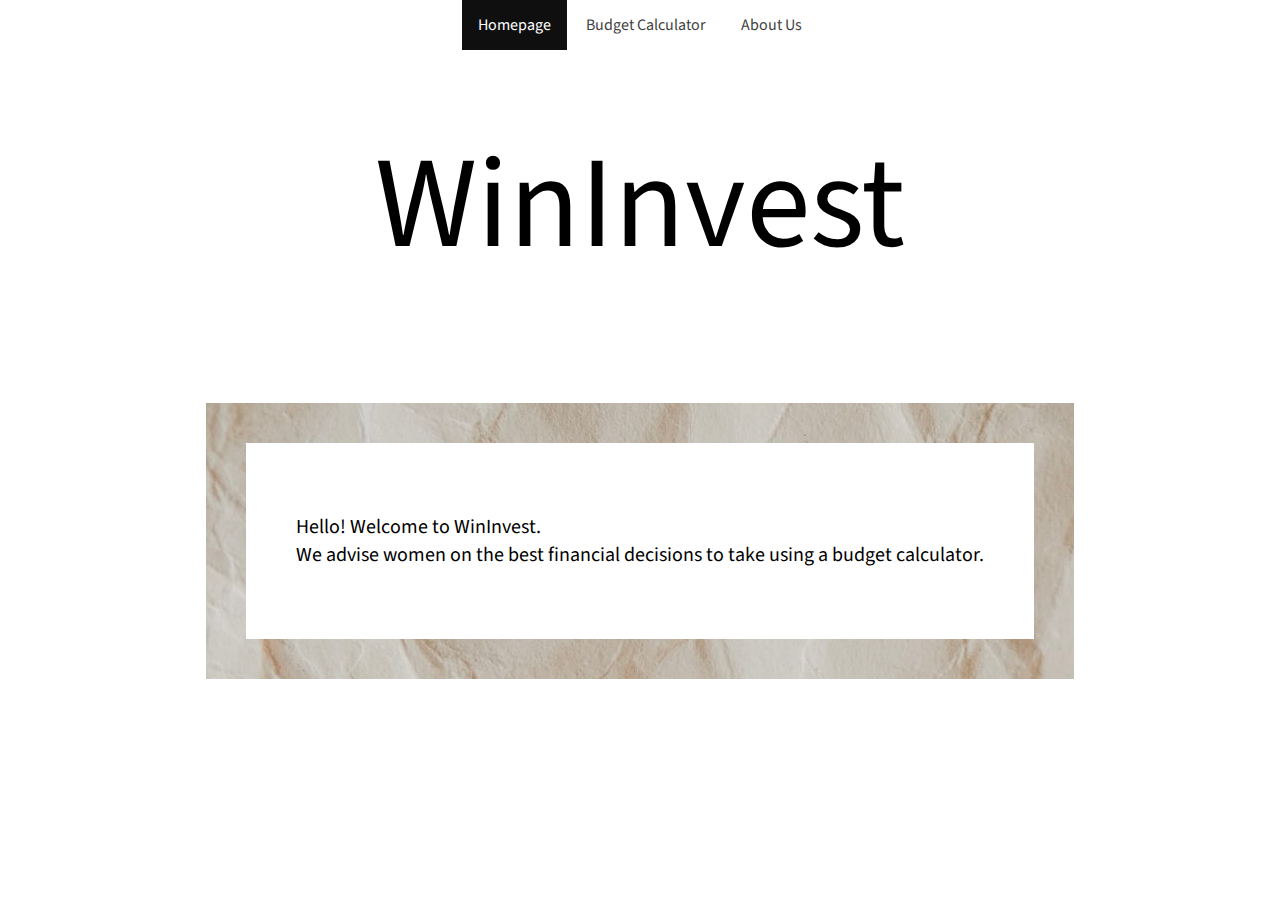
<file: index.htm>
<!DOCTYPE html>
<html>
<head>
    <title>WinInvest</title>
    <link rel="stylesheet" type="text/css" href="main.css">
    <link href="https://fonts.googleapis.com/css?family=Source+Sans+Pro:200,300,400,600" rel="stylesheet">
</head>
<ul>
    <li><a class="active" href="index.htm">Homepage</a></li>
    <li><a href="Budget.htm">Budget Calculator</a></li>
    <li><a href="AboutUs.htm">About Us</a></li>
</ul>
<body>
<br>
<h1>WinInvest</h1>
<br>
<center>
    <div class="box">
        <div class="box-text">
            <p1>
                <p>
                    Hello! Welcome to WinInvest. &nbsp;
                    <br>
                    We advise women on the best financial decisions to take using a budget calculator.
                </p>
            </p1>
        </div>
    </div>
</center>
</body>
</html>
</file>
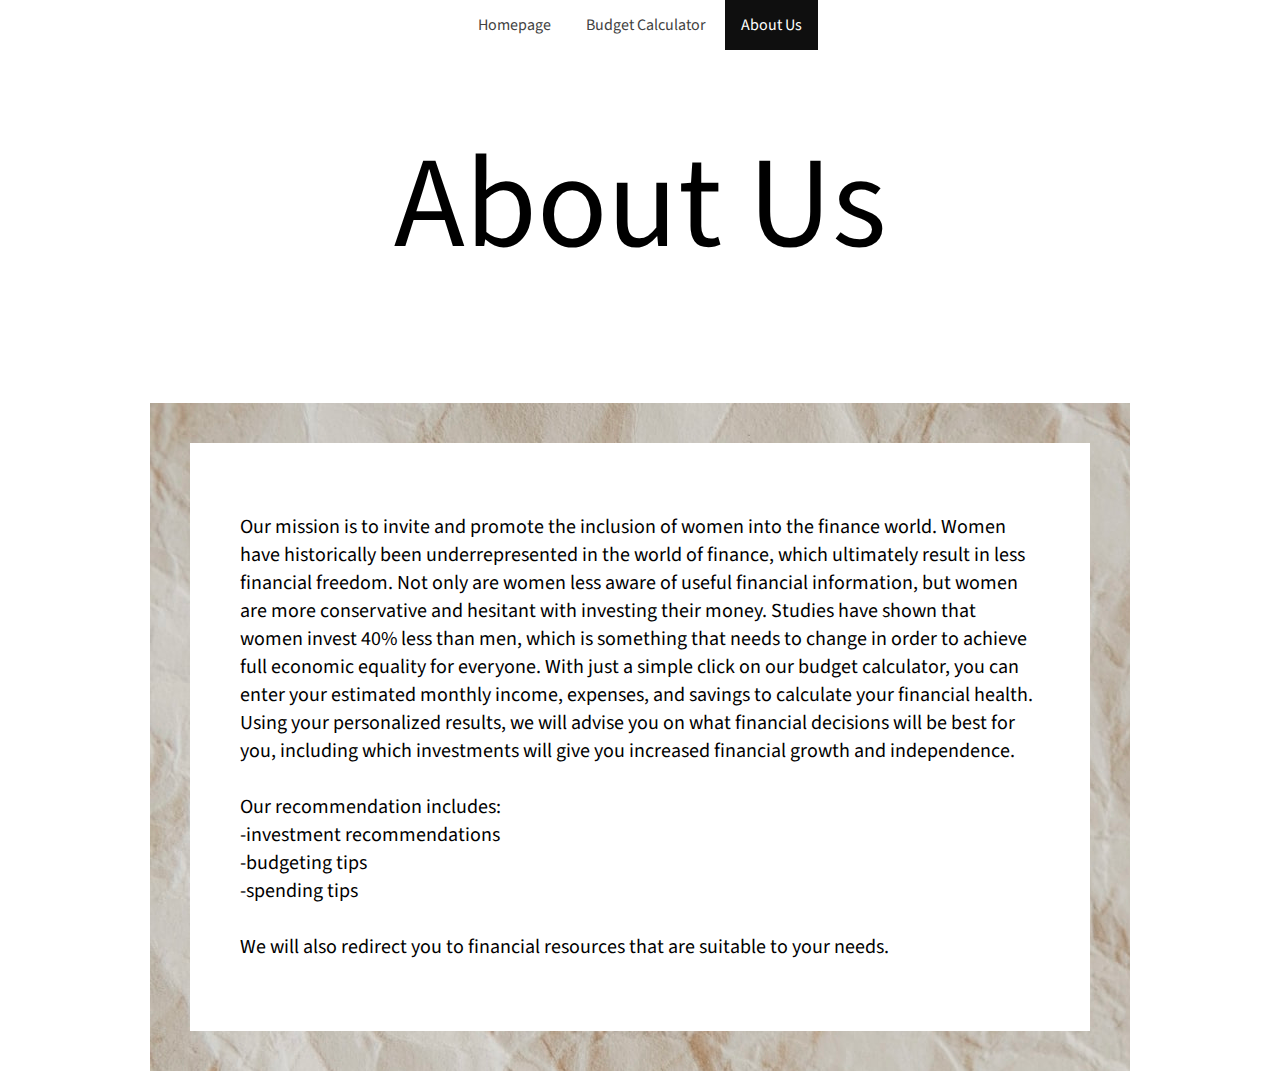
<file: AboutUs.htm>
<!DOCTYPE html>
<html>
<head>
    <title>WinInvest</title>
    <link rel="stylesheet" type="text/css" href="main.css">
    <link href="https://fonts.googleapis.com/css?family=Source+Sans+Pro:200,300,400,600" rel="stylesheet">
</head>
<ul>
    <li><a href="index.htm">Homepage</a></li>
    <li><a href="Budget.htm">Budget Calculator</a></li>
    <li><a class="active" href="AboutUs.htm">About Us</a></li>
</ul>
<body>
<br>
<h1>About Us</h1>
<br>
<center>
    <div class="box">
        <div class="box-text">
            <p1>
                <p>
                    Our mission is to invite and promote the inclusion of women into the finance world. Women have
                    historically been underrepresented in the world of
                    finance, which ultimately result in less financial freedom. Not only are women less aware of useful
                    financial information, but women are more conservative and hesitant with investing their money.
                    Studies have shown that women invest 40% less than men, which is something that needs to change in
                    order to achieve full economic equality for everyone.

                    With just a simple click on our budget calculator, you can enter your estimated monthly income,
                    expenses, and savings to calculate your financial health.
                    Using your personalized results, we will advise you on what financial decisions will be best for
                    you, including which investments will give you increased financial growth and independence.
                    <br><br>
                    Our recommendation includes:
                    <br>
                    -investment recommendations
                    <br>-budgeting tips
                    <br>-spending tips
                    <br><br>
                    We will also redirect you to financial resources that are suitable to your needs.
                </p>
            </p1>
        </div>
    </div>
</center>
</body>
</html>
</file>
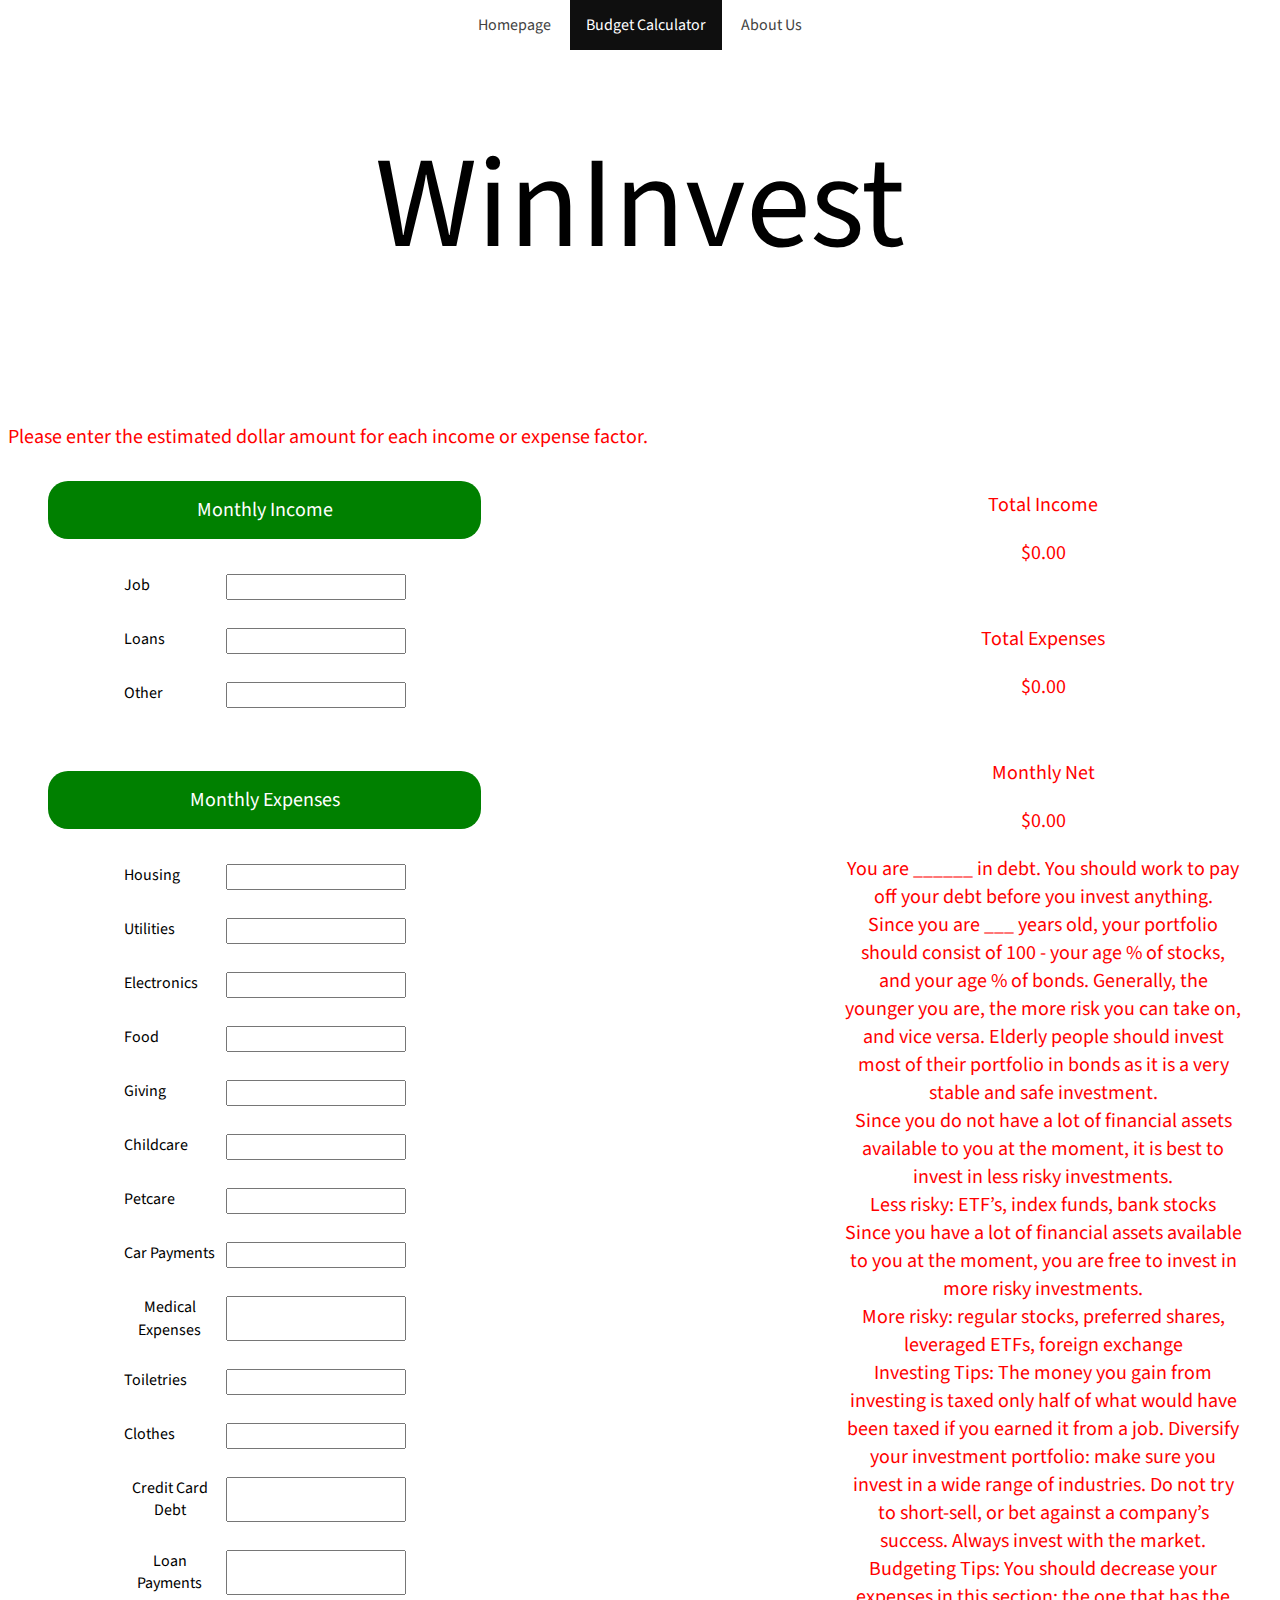
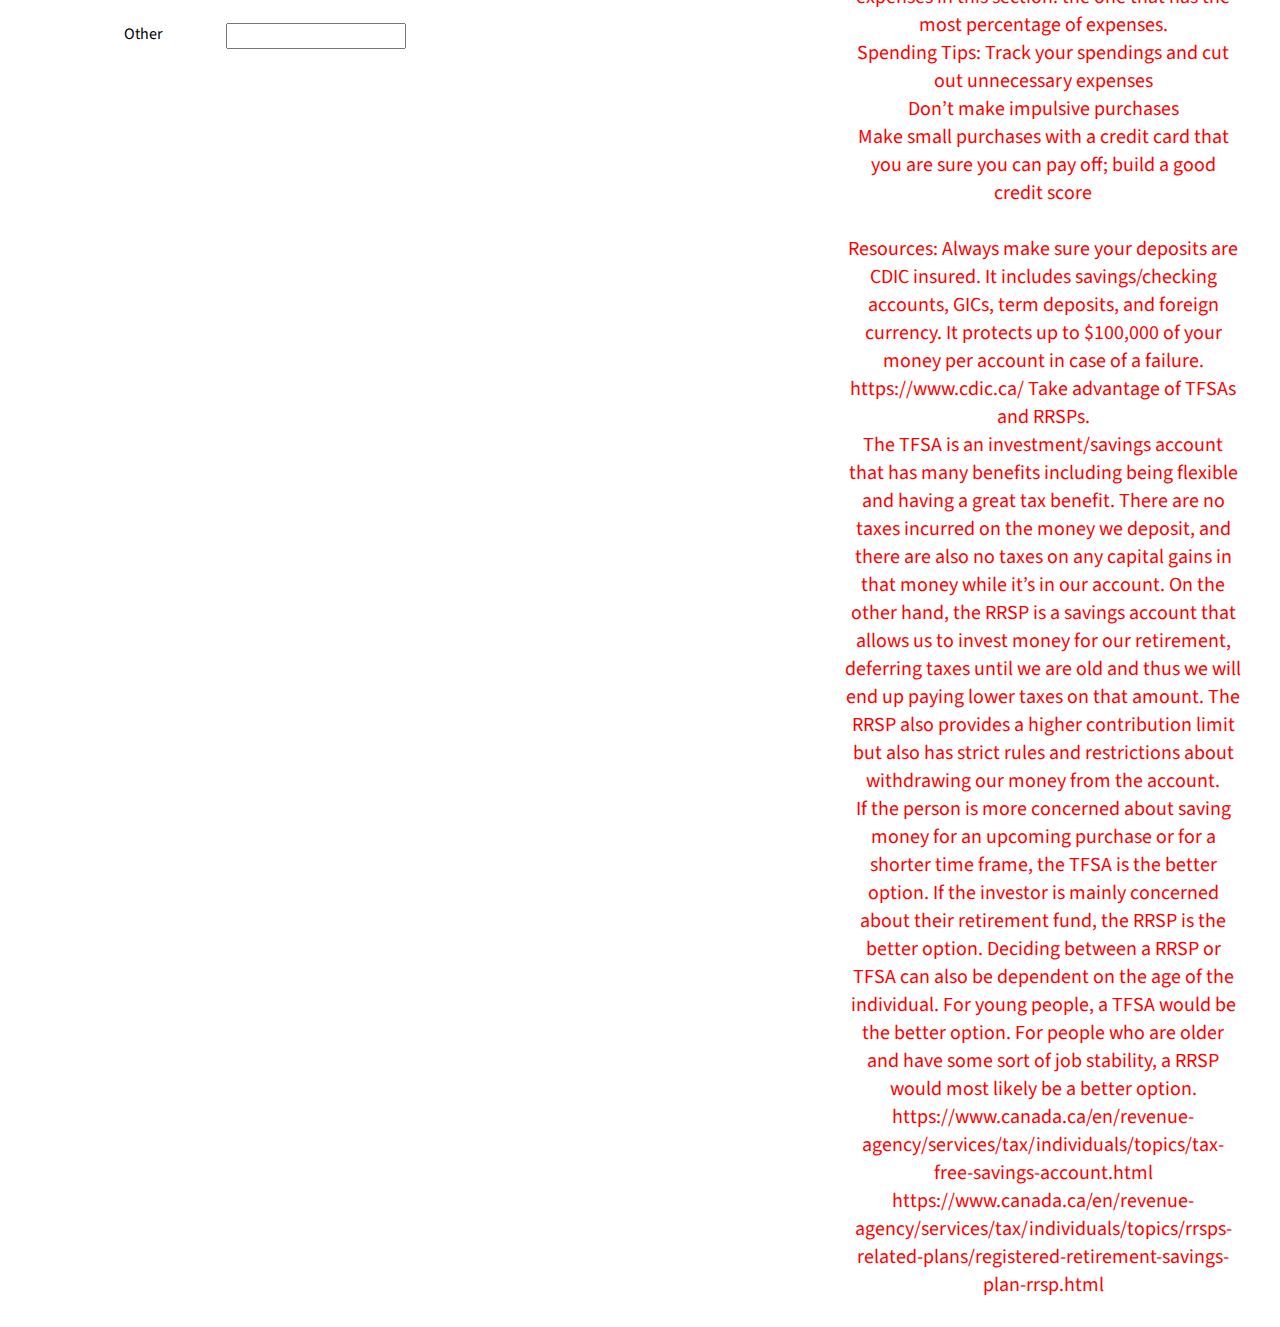
<file: Budget.htm>
<!DOCTYPE html>
<html>
<head>
    <title>WinInvest</title>
    <script src="script.js"></script>
    <link rel="stylesheet" type="text/css" href="main.css">
    <link rel="stylesheet" type="text/css" href="budget.css">
    <link href="https://fonts.googleapis.com/css?family=Source+Sans+Pro:200,300,400,600" rel="stylesheet">
</head>
<ul>
    <li><a href="index.htm">Homepage</a></li>
    <li><a class="active" href="Budget.htm">Budget Calculator</a></li>
    <li><a href="AboutUs.htm">About Us</a></li>
</ul>
<br>
<h1>WinInvest</h1>
<br>
<form>
    <p>Please enter the estimated dollar amount for each income or expense factor.</p> 
<div class="container">
    <div class="input-wrapper">
        <div class="list">
            <div class="list-title">Monthly Income</div>
            <div class="list-body">
                <div class="input-label">
                    Job
                    <input type="text" id="job" name="job">
                </div>
                <br>
                <div class="input-label">
                    Loans
                    <input type="text" id="loans" name="loans">
                </div>
                <br>
                <div class="input-label">
                    Other
                    <input type="text" id="other" name="other">
                </div>
            </div>
            <br/>
            <div class="list-title">Monthly Expenses</div>
            <div class="list-body">
                <div class="input-label">
                    Housing
                    <input type="text" id="housing" name="housing">
                </div>
                <br>
                <div class="input-label">
                    Utilities
                    <input type="text" id="utilities" name="utilities">
                </div>
                <br>
                <div class="input-label">
                    Electronics
                    <input type="text" id="electronics" name="electronics">
                </div>
                <br>
                <div class="input-label">
                    Food
                    <input type="text" id="food" name="food">
                </div>
                <br>
                <div class="input-label">
                    Giving
                    <input type="text" id="giving" name="giving">
                </div>
                <br>
                <div class="input-label">
                    Childcare
                    <input type="text" id="childcare" name="childcare">
                </div>
                <br>
                <div class="input-label">
                    Petcare
                    <input type="text" id="petcare" name="petcare">
                </div>
                <br>
                <div class="input-label">
                    Car Payments
                    <input type="text" id="car" name="car">
                </div>
                <br>
                <div class="input-label">
                    Medical Expenses
                    <input type="text" id="medical" name="medical">
                </div>
                <br>
                <div class="input-label">
                    Toiletries
                    <input type="text" id="toiletries" name="toiletries">
                </div>
                <br>
                <div class="input-label">
                    Clothes
                    <input type="text" id="clothes" name="clothes">
                </div>
                <br>
                <div class="input-label">
                    Credit Card Debt
                    <input type="text" id="debt" name="debt">
                </div>
                <br>
                <div class="input-label">
                    Loan Payments
                    <input type="text" id="loanpayment" name="loanpayment">
                </div>
                <br>
                <div class="input-label">
                    Other
                    <input type="text" id="other2" name="other2">
                </div>
                <br>
            </div>
        </div>
    </div>
    </form>
    <div class="report-wrapper">
		<p>Total Income</p>
		<p id="income">$0.00</p><br>
		<p>Total Expenses</p>
		<p id="expenses">$0.00</p><br>
		<p>Monthly Net</p>
		<p id="savings">$0.00</p>
        <p>You are ______ in debt. You should work to pay off your debt before you invest anything. 
<br>
Since you are ___ years old, your portfolio should consist of 100 - your age % of stocks, and your age % of bonds. Generally, the younger you are, the more risk you can take on, and vice versa. Elderly people should invest most of their portfolio in bonds as it is a very stable and safe investment.  
<br>
Since you do not have a lot of financial assets available to you at the moment, it is best to invest in less risky investments. <br>
Less risky: ETF’s, index funds, bank stocks  <br>
Since you have a lot of financial assets available to you at the moment, you are free to invest in more risky investments. <br>
More risky: regular stocks, preferred shares, leveraged ETFs, foreign exchange
<br>
Investing Tips: 
The money you gain from investing is taxed only half of what would have been taxed if you earned it from a job. 
Diversify your investment portfolio: make sure you invest in a wide range of industries. 
Do not try to short-sell, or bet against a company’s success. Always invest with the market.   
<br>
Budgeting Tips: 
You should decrease your expenses in this section: the one that has the most percentage of expenses. 
<br>
Spending Tips: 
Track your spendings and cut out unnecessary expenses <br>
Don’t make impulsive purchases<br>
Make small purchases with a credit card that you are sure you can pay off; build a good credit score <br>
<br>
Resources: 
Always make sure your deposits are CDIC insured. It includes savings/checking accounts, GICs, term deposits, and foreign currency. It protects up to $100,000 of your money per account in case of a failure.  
<br>https://www.cdic.ca/ 
Take advantage of TFSAs and RRSPs. <br>
The TFSA is an investment/savings account that has many benefits including being flexible and having a great tax benefit. There are no taxes incurred on the money we deposit, and there are also no taxes on any capital gains in that money while it’s in our account. On the other hand, the RRSP is a savings account that allows us to invest money for our retirement, deferring taxes until we are old and thus we will end up paying lower taxes on that amount. The RRSP also provides a higher contribution limit but also has strict rules and restrictions about withdrawing our money from the account.  
<br>If the person is more concerned about saving money for an upcoming purchase or for a shorter time frame, the TFSA is the better option. If the investor is mainly concerned about their retirement fund, the RRSP is the better option. Deciding between a RRSP or TFSA can also be dependent on the age of the individual. For young people, a TFSA would be the better option. For people who are older and have some sort of job stability, a RRSP would most likely be a better option. 
<br>https://www.canada.ca/en/revenue-agency/services/tax/individuals/topics/tax-free-savings-account.html 
<br>https://www.canada.ca/en/revenue-agency/services/tax/individuals/topics/rrsps-related-plans/registered-retirement-savings-plan-rrsp.html 

</p>
    </div>
</div>
</html>
</file>
<file: main.css>
body {
    background-color: white;
}

h1 {
    color: black;
    text-align: center;
    font-family: 'Source Sans Pro', sans-serif;
    font-size: 130px;
    font-weight: 400;
}

h2 {
    color: black;
    text-align: center;
    font-family: 'Source Sans Pro', sans-serif;
    font-size: 70px;
    font-weight: 300;
}

h3 {
    text-align: center;
    font-family: 'Source Sans Pro', sans-serif;
    font-style: italic;
    font-size: 40px;
    font-weight: 300;
}

h4 {
    font-family: 'Source Sans Pro', sans-serif;
    font-size: 30px;
    font-weight: 600;
    margin-top: 60px;
    margin-bottom: 20px;
}

h5 {
    font-family: 'Source Sans Pro', sans-serif;
    font-size: 24px;
    margin-top: 30px;
    margin-bottom: 15px;
}

p1 {
    text-align: left;
    color: black;
    font-family: 'Source Sans Pro', sans-serif;
    font-size: 20px;
}

p2 {
    text-align: left;
    color: black;
    font-family: 'Source Sans Pro', sans-serif;
    font-size: 20px;
}

p3 {
    text-align: center;
    font-family: 'Source Sans Pro', sans-serif;
    font-size: 40px;
    font-weight: 300;
    margin: 0;
}

p4 {
    text-align: center;
    font-family: 'Source Sans Pro', sans-serif;
    font-size: 30px;
    font-style: italic;
    font-weight: 300;
    margin: 0;
}

pre {
    font-size: 14px;
    line-height: 17px;
    margin: 1em 0 0 0;
    min-width: min-content;
}

code {
    font-size: 18px;
    line-height: 17px;
}

ul {
    list-style-type: none;
    font-family: 'Source Sans Pro', sans-serif;
    text-align: center;
    position: fixed;
    width: 100%;
    margin-top: -8px;
    margin-left: -8px;
    padding: 0;
    background-color: white;
}

li {
    display: inline;
}

li a, .dropbtn {
    display: inline-block;
    color: #424242;
    text-align: center;
    padding: 14px 16px;
    text-decoration: none;
    font-family: 'Source Sans Pro', sans-serif;
}

li a:hover, .dropdown:hover .dropbtn {
    color: white;
    background-color: #515151;
}

li.dropdown {
    display: inline-block;
}

li a.active {
    background-color: #0f0f0f;
    color: white;
}

.dropdown-content {
    display: none;
    position: absolute;
    background-color: #f9f9f9;
    box-shadow: 0px 8px 16px 0px rgba(0, 0, 0, 0.2);
    z-index: 1;
}

.dropdown-content a {
    color: black;
    padding: 12px 16px;
    text-decoration: none;
    display: block;
    text-align: left;
}

.dropdown-content a:hover {
    background-color: #f1f1f1;
    color: black;
}

.dropdown:hover .dropdown-content {
    display: block;
}

center {
    text-align: center;
}

div {
    display: block;
    text-align: center;
    margin: 0;
}

.box {
    display: inline-block;
    background-image: url("images/background.jpg");
    padding: 40px;
    margin: 0;
}

.box-text {
    display: inline-block;
    background-color: white;
    text-align: left;
    margin: 0;
    padding: 50px;
    max-width: 800px;
}

l a:link {
    color: #4b5b7f;
}

l a:visited {
    color: #4b5b7f;
}

l a:hover {
    color: #828282;
}

table {
    border-collapse: collapse;
    width: 100%;
}

td {
    text-align: left;
    padding: 8px;
    font-size: 18px;
    border: 1px solid #eeeeee;
}

th {
    text-align: left;
    padding: 8px;
    font-size: 20px;
    border: 1px solid #eeeeee;
}

tr:nth-child(even) {
    background-color: #eeeeee;
}
</file>
<file: budget.css>
.container {
    display:flex;
    flex-direction:row;
    padding-left:30px;
    padding-right:30px;
}

.input-wrapper {
    width:67%;
}

p {
    color: red;
    font-family: 'Source Sans Pro', sans-serif;
    font-size: 20px;
}

.list {
    display:flex;
    flex-direction:column;
    font-family: 'Source Sans Pro', sans-serif;
    font-size: 20px;
}

.list-title {
    width: 50%;
    text-align: center;
    color: white;
    background-color: green;
    padding: 15px;
    margin: 10px;
    border-radius: 20px;
    font-family: 'Source Sans Pro', sans-serif;
    font-size: 20px;
}

.list-body {
    width: 50%;
    text-align: left;
    padding: 15px;
    margin: 10px;
    border-radius: 20px;
    font-family: 'Source Sans Pro', sans-serif;
    font-size: 20px;
}

input{
    font-family: 'Source Sans Pro', sans-serif;
    font-size: 14px;
    margin-left: 10px;
}

.input-label{
    display: flex;
    flex-direction: row;
    font-family: 'Source Sans Pro', sans-serif;
    font-size: 16px;
    line-height: 1.4;
	width: 70%;
	margin: auto;
	justify-content: space-between;
}

.report-wrapper {
    width:33%;
}
</file>
